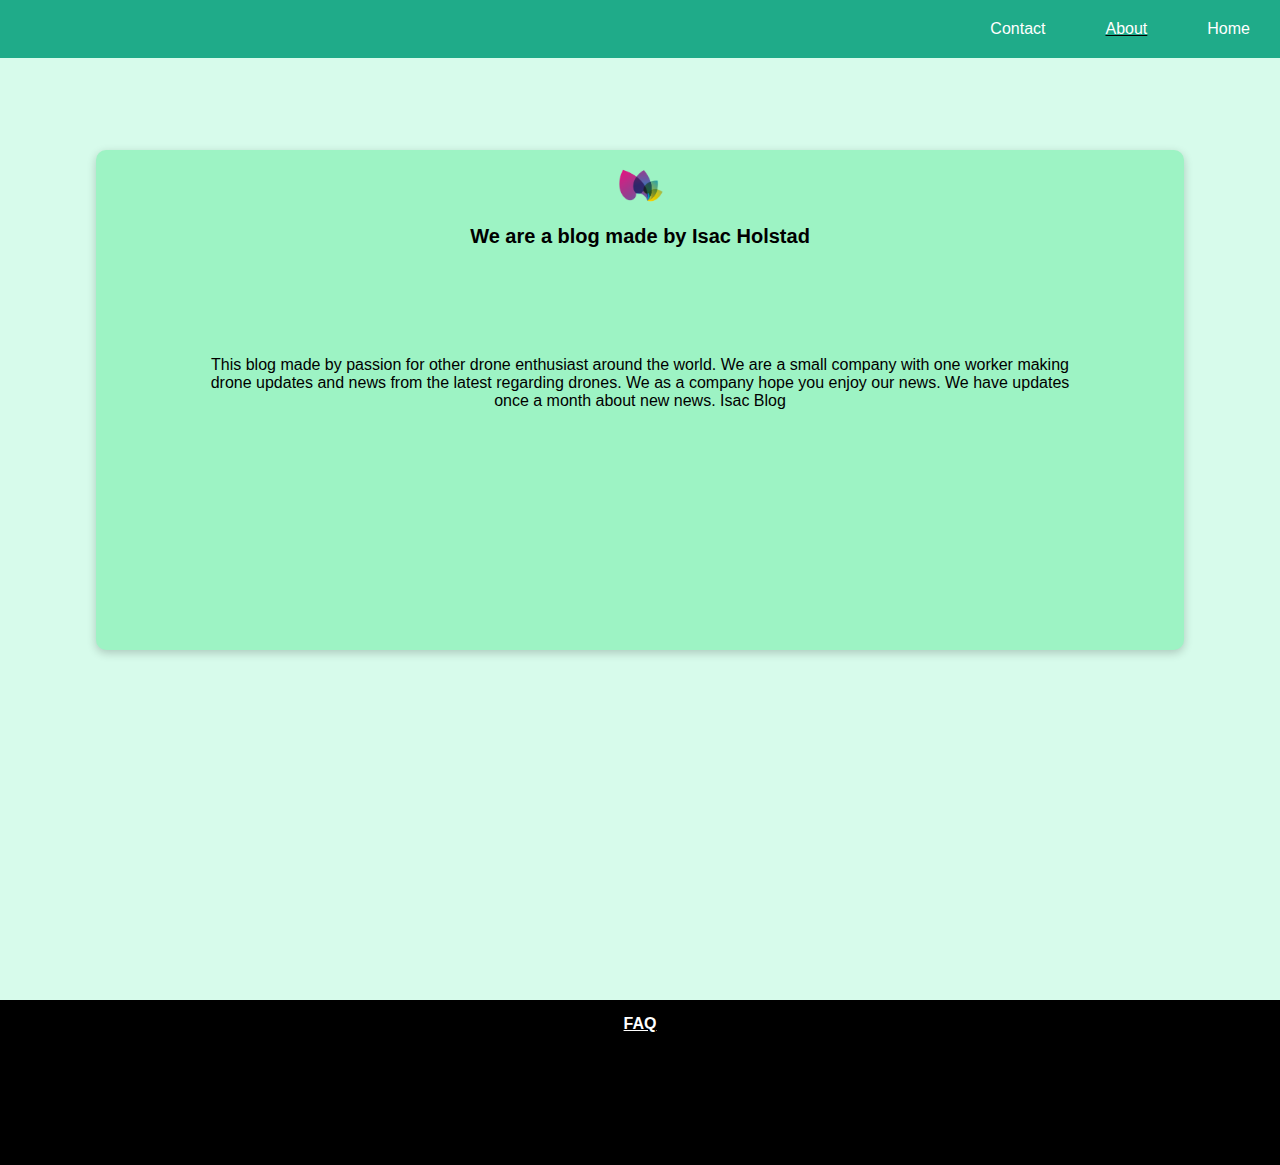
<file: about.html>
<!DOCTYPE html>
<html lang="en">
<head>
    <meta charset="UTF-8">
    <meta http-equiv="X-UA-Compatible" content="IE=edge">
    <meta name="viewport" content="width=device-width, initial-scale=1.0">
    <title>About</title>
    <link rel="stylesheet" href="./css/about.css">
</head>
<body>
    <header class="header">
      <img src="./logo/logo.png" class="logo" alt="blog logo"/>
      <input class="menu-btn" type="checkbox" id="menu-btn" />
      <label class="menu-icon" for="menu-btn"><span class="nav-icon"></span></label>
      <ul class="menu">
        <li><a href="./index.html">Home</a></li>
        <li class="about"><a href="./about.html">About</a></li>
        <li><a href="./contact.html">Contact</a></li>
      </ul>
    </header>
    <div class="about-background">
      <center><div class="about-box">
        <center><img class="about-logo" src="./logo/logo.png" alt="blog logo"></center>
          <h3>We are a blog made by Isac Holstad</h3>
            <p class="about-paragraph">This blog made by passion for other drone enthusiast around the world. We are a small company with one worker making drone
              updates and news from the latest regarding drones. We as a company hope you enjoy our news. We have updates once a month about new news. Isac Blog</p>


      </div></center>

    </div>
  <footer class="footer">
    <h4><a href="./about.html">FAQ</a></h4>
  </footer>
 
    
</body>
</html>
</file>
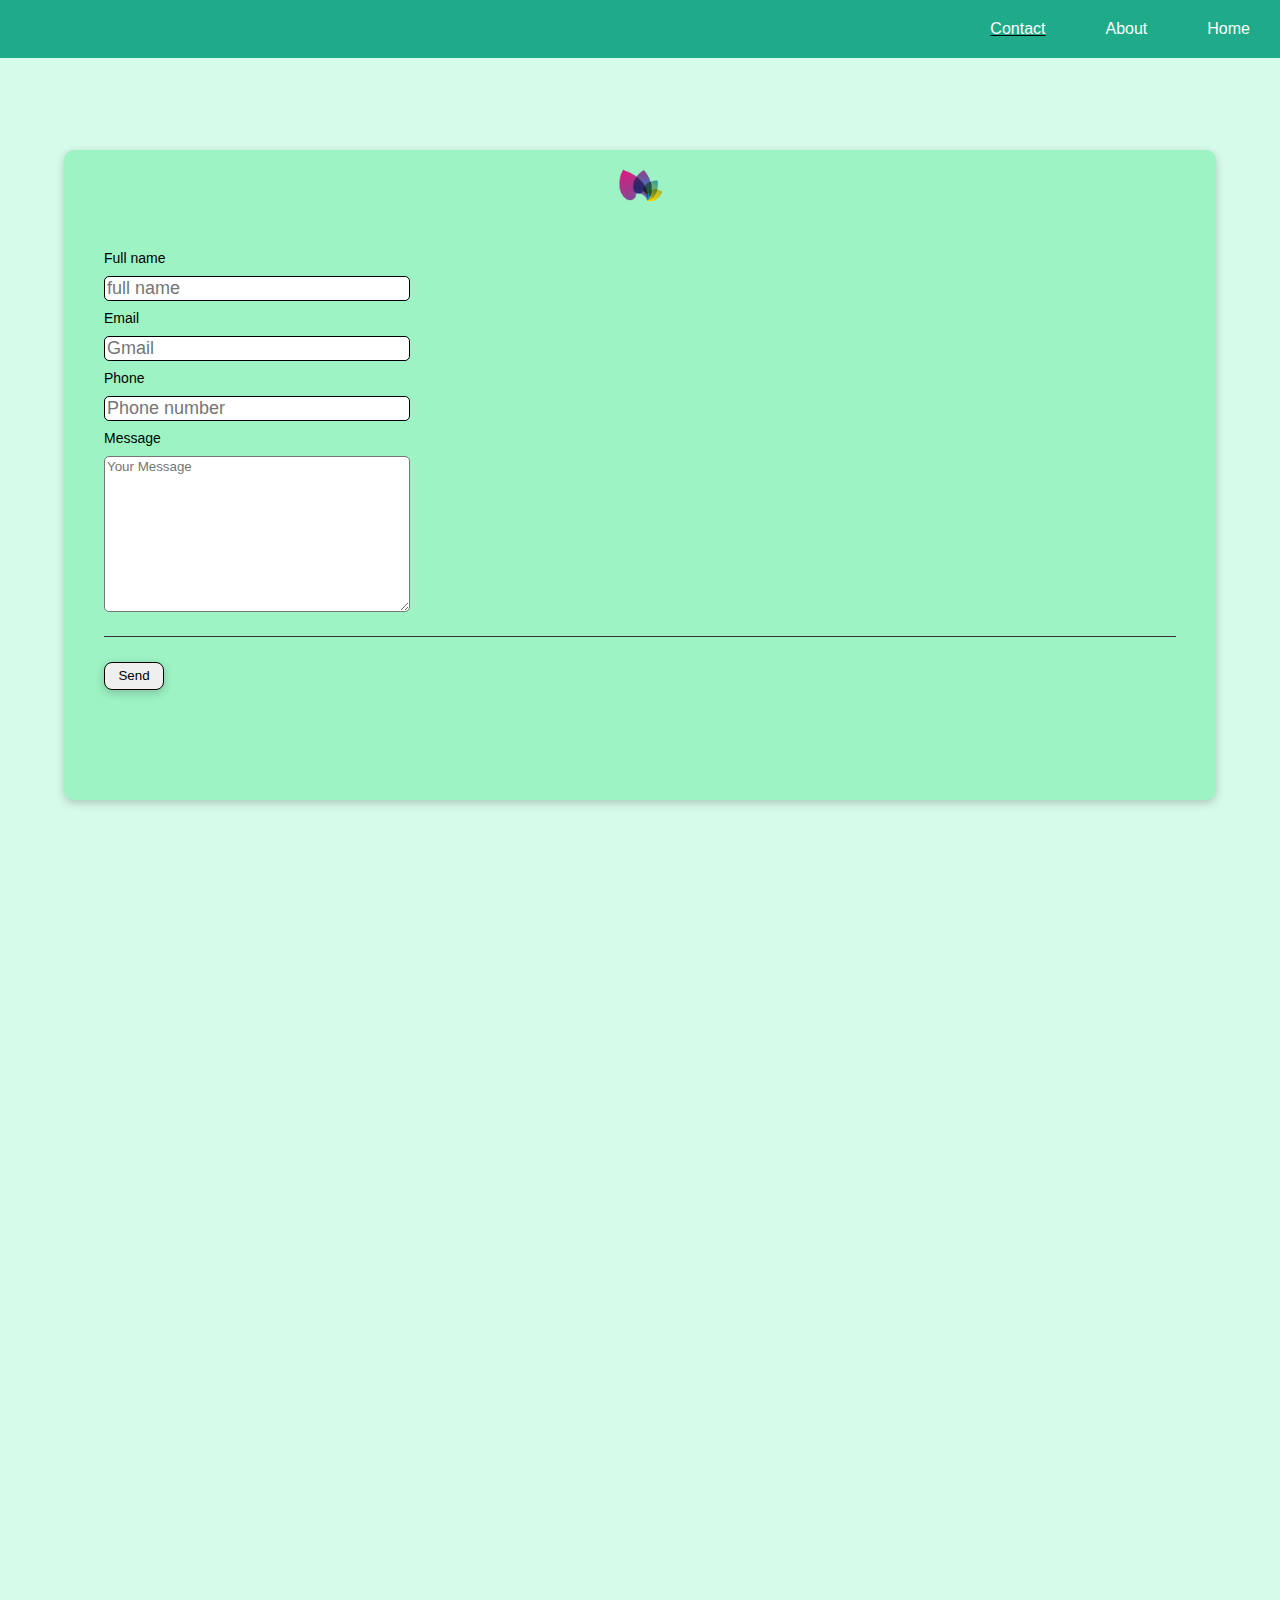
<file: contact.html>
<!DOCTYPE html>
<html lang="en">
<head>
    <meta charset="UTF-8">
    <meta http-equiv="X-UA-Compatible" content="IE=edge">
    <meta name="viewport" content="width=device-width, initial-scale=1.0">
    <title>Contact</title>
    <script src="./js/contact.js" defer></script>
    <link rel="stylesheet" href="./css/contact.css">
</head>
<body>
    <header class="header">
      <img src="./logo/logo.png" class="logo"/>
      <input class="menu-btn" type="checkbox" id="menu-btn" />
      <label class="menu-icon" for="menu-btn"><span class="nav-icon"></span></label>
      <ul class="menu">
        <li><a href="./index.html">Home</a></li>
        <li class="about"><a href="./about.html">About</a></li>
        <li class="contact"><a href="./contact.html">Contact</a></li>
      </ul>
    </header>
    <div class="contact-background">
      <div class="contact-box">
        <center><img class="contact-box-logo" src="./logo/logo.png" alt="blog logo"></center>
        <form>
          <div class="form-group">
            <label>Full name</label>
            <input name="name"  placeholder="full name" minlength="5"/>
            <div class="error-hint hidden">Your name is required*</div>
          </div>
          <div class="form-group">
            <label>Email</label>
            <input name="email"  placeholder="Gmail"/>
            <div class="error-hint hidden">Your Email is not valid*</div>
          </div>
          <div class="form-group">
            <label>Phone</label>
            <input name="phone" placeholder="Phone number" minlength="8"/>
            <div class="error-hint hidden">Your phone is not valid*</div>
          </div>
          <div class="form-group">
            <label>Message</label>
            <textarea name="message" placeholder="Your Message" minlength="25" spellcheck="true"></textarea>
            <div class="error-hint hidden">Your Message is required*</div>
          </div>
          <hr/>
          <button>Send</button>
        </form>
        <div class="thankyou hidden">Thank you for your feedback</div>
      
    
      

    </div>
  <footer class="footer">
    <h4><a href="./about.html">FAQ</a></h4>
  </footer>
 
    
</body>
</html>
</file>
<file: css/about.css>
* {
    margin: 0 auto;
    padding: 0 auto;
    font-family: 'Rubik', sans-serif;
}
a{
  color: white;
}

.logo{
  width: 40px;
}
.about{
  text-decoration: underline;
}
a:hover{
  text-decoration: underline;
}
.header {
  background-color: #1fab89;
    position: absolute;
    width: 100%;
    z-index: 3;
  }
  li:hover{
    text-decoration: underline;
  }

  .header ul {
    margin: 0%;
    padding: 0%;
    list-style: none;
    overflow: hidden;
    background-color: transparent;
  }
  .header ul a {
    display: block;
    padding: 20px;
    text-decoration: none;
  }
  
  .header .logo {
    float: left;
    display: block;
    font-size: 2em;
    padding: 10px 20px;
  }
  .header .menu {
    clear: both;
    max-height: 0;
    transition: max-height 0.2s ease-out;
  }
  .header .menu-icon {
    padding: 28px 20px;
    position: relative;
    float: right;
    cursor: pointer;
  }
  .header .menu-icon .nav-icon {
    background: rgb(255, 255, 255);
    display: block;
    height: 2px;
    width: 18px;
    position: relative;
    transition: background 0.2s ease-out;
  }
  .header .menu-icon .nav-icon:before {
    background-color: rgb(255, 255, 255);
    content: "";
    display: block;
    height: 100%;
    position: absolute;
    width: 100%;
    top: 5px;
    transition: all 0.2s ease-out;
  }
  .header .menu-icon .nav-icon:after {
    background-color: rgb(255, 255, 255);
    content: "";
    display: block;
    height: 100%;
    position: absolute;
    width: 100%;
    top: -5px;
    transition: all 0.2s ease-out;
  }
  .header .menu-btn {
    display: none;
  }
  .header .menu-btn:checked ~ .menu {
    max-height: 240px;
  }
  .header .menu-btn:checked ~ .menu-icon .nav-icon {
    background: transparent;
  }
  .header .menu-btn:checked ~ .menu-icon .nav-icon:before {
    transform: rotate(-45deg);
    top: 0;
  }
  .header .menu-btn:checked ~ .menu-icon .nav-icon:after {
    transform: rotate(45deg);
    top: 0;
  }
  .about-background{
    width: 100%;
    height: 1000px;
    background-color: #D7FBEB;
  }
  .about-box{
    width: 70%;
    height: 500px;
    border-radius: 10px;
    top:150px ;
    position: relative;
    background-color: #9DF3C4;
    box-shadow: 0 3px 10px rgb(0 0 0 / 0.2);
  }
  .about-logo{
    width: 48px;
    padding-top: 15px;
  }
  .about-paragraph{
    padding-top: 10%;
    width: 60%;
  }
  .footer{
    width: 100%;
    height: 150px;
    color: white;
    text-align: center;
    padding-top: 15px;
    background-color: black;
  }
  @media screen and (min-width: 320px) and (max-width: 480px) {
    .about-background{
      width: 100%;
      height: 1000px;
      background-color: #D7FBEB;
    }
    .about-box{
      width: 85%;
      height: 500px;
      border-radius: 10px;
      top:150px ;
      position: relative;
      background-color: #9DF3C4;
      box-shadow: 0 3px 10px rgb(0 0 0 / 0.2);
    }
    h3{
      font-size: 18px;
    }
    .about-logo{
      width: 40px;
      padding-top: 15px;
      padding-bottom: 15px;
    }
    .about-paragraph{
      padding-top: 10%;
      width: 70%;
    }
    .footer{
      width: 100%;
      height: 150px;
      text-decoration: none;
      color: white;
      text-align: center;
      padding-top: 15px;
      background-color: black;
    }

  }
  @media screen and (min-width: 481px) and (max-width:700px) {
    .header li {
        float: right;
      }
      .header li a {
        padding: 20px 30px;
      }
      .header .menu {
        clear: none;
        float: right;
        max-height: none;
        background-color: #1fab89;
        width: 100%;
       position: absolute;
       top: 0%;
      }
      .menu-icon {
        display: none;
      }
      .header {
        background-color: #1fab89;

      }
      .about-background{
        width: 100%;
        height: 1000px;
        background-color: #D7FBEB;
      }
      .about-box{
        width: 85%;
        height: 500px;
        border-radius: 10px;
        top:150px ;
        position: relative;
        background-color: #9DF3C4;
        box-shadow: 0 3px 10px rgb(0 0 0 / 0.2);
      }
      h3{
        font-size: 18px;
      }
      .about-logo{
        width: 48px;
        padding-top: 15px;
        padding-bottom: 15px;
      }
      .about-paragraph{
        padding-top: 10%;
        width: 70%;
      }
      .footer{
        width: 100%;
        height: 150px;
        text-decoration: none;
        color: white;
        text-align: center;
        padding-top: 15px;
        background-color: black;
      }
     
  }
  @media screen and (min-width: 481px) and (max-width:700px) {
    .header li {
      float: right;
    }
    .header li a {
      padding: 20px 30px;
    }
    .header .menu {
      clear: none;
      float: right;
      max-height: none;
      background-color: #1fab89;
      width: 100%;
     position: absolute;
     top: 0%;
    }
    .menu-icon {
      display: none;
    }
    .header {
      background-color: #1fab89;

    }
    .about-background{
      width: 100%;
      height: 1000px;
      background-color: #D7FBEB;
    }
    .about-box{
      width: 85%;
      height: 500px;
      border-radius: 10px;
      top:150px ;
      position: relative;
      background-color: #9DF3C4;
      box-shadow: 0 3px 10px rgb(0 0 0 / 0.2);
    }
    h3{
      font-size: 20px;
    }
    .about-logo{
      width: 48px;
      padding-top: 15px;
      padding-bottom: 15px;
    }
    .about-paragraph{
      padding-top: 10%;
      width: 80%;
    }
    .footer{
      width: 100%;
      height: 150px;
      text-decoration: none;
      color: white;
      text-align: center;
      padding-top: 15px;
      background-color: black;
    }

  }
  @media screen and (min-width: 701px) and (max-width:1400px) {
    .header li {
      float: right;
    }
    .header li a {
      padding: 20px 30px;
    }
    .header .menu {
      clear: none;
      float: right;
      max-height: none;
      background-color: #1fab89;
      width: 100%;
     position: absolute;
     top: 0%;
    }
    .menu-icon {
      display: none;
    }
    .header {
      background-color: #1fab89;

    }
    .about-background{
      width: 100%;
      height: 1000px;
      background-color: #D7FBEB;
    }
    .about-box{
      width: 85%;
      height: 500px;
      border-radius: 10px;
      top:150px ;
      position: relative;
      background-color: #9DF3C4;
      box-shadow: 0 3px 10px rgb(0 0 0 / 0.2);
    }
    h3{
      font-size: 20px;
    }
    .about-logo{
      width: 48px;
      padding-top: 15px;
      padding-bottom: 15px;
    }
    .about-paragraph{
      padding-top: 10%;
      width: 80%;
    }
    .footer{
      width: 100%;
      height: 150px;
      text-decoration: none;
      color: white;
      text-align: center;
      padding-top: 15px;
      background-color: black;
    }

  }
  @media screen and (min-width: 1401px) and (max-width:2500px){
    .header li {
      float: right;
    }
    .header li a {
      padding: 20px 30px;
    }
    .header .menu {
      clear: none;
      float: right;
      max-height: none;
      background-color: #1fab89;
      width: 100%;
     position: absolute;
     top: 0%;
    }
    .menu-icon {
      display: none;
    }
    .header {
      background-color: #1fab89;

    }
    .about-background{
      width: 100%;
      height: 1000px;
      background-color: #D7FBEB;
    }
    .about-box{
      width: 85%;
      height: 500px;
      border-radius: 10px;
      top:150px ;
      position: relative;
      background-color: #9DF3C4;
      box-shadow: 0 3px 10px rgb(0 0 0 / 0.2);
    }
    h3{
      font-size: 20px;
    }
    .about-logo{
      width: 48px;
      padding-top: 15px;
      padding-bottom: 15px;
    }
    .about-paragraph{
      padding-top: 10%;
      width: 80%;
    }
    .footer{
      width: 100%;
      height: 150px;
      text-decoration: none;
      color: white;
      text-align: center;
      padding-top: 15px;
      background-color: black;
    }

  }
</file>
<file: css/contact.css>
* {
    padding: 0 auto;
    margin: 0 auto;
    font-family: 'Rubik', sans-serif;
}

.header {
  background-color: #1fab89;
    position: absolute;
    width: 100%;
    z-index: 3;
  }
  li:hover{
    text-decoration: underline;
  }

  .header ul {
    margin: 0%;
    padding: 0%;
    list-style: none;
    overflow: hidden;
    background-color: transparent;
  }
  .header ul a {
    display: block;
    padding: 20px;
    text-decoration: none;
  }
  
  .header .logo {
    float: left;
    display: block;
    font-size: 2em;
    padding: 10px 20px;
  }
  .header .menu {
    clear: both;
    max-height: 0;
    transition: max-height 0.2s ease-out;
  }
  .header .menu-icon {
    padding: 28px 20px;
    position: relative;
    float: right;
    cursor: pointer;
  }
  .header .menu-icon .nav-icon {
    background: rgb(255, 255, 255);
    display: block;
    height: 2px;
    width: 18px;
    position: relative;
    transition: background 0.2s ease-out;
  }
  .header .menu-icon .nav-icon:before {
    background-color: rgb(255, 255, 255);
    content: "";
    display: block;
    height: 100%;
    position: absolute;
    width: 100%;
    top: 5px;
    transition: all 0.2s ease-out;
  }
  .header .menu-icon .nav-icon:after {
    background-color: rgb(255, 255, 255);
    content: "";
    display: block;
    height: 100%;
    position: absolute;
    width: 100%;
    top: -5px;
    transition: all 0.2s ease-out;
  }
  .header .menu-btn {
    display: none;
  }
  .header .menu-btn:checked ~ .menu {
    max-height: 240px;
  }
  .header .menu-btn:checked ~ .menu-icon .nav-icon {
    background: transparent;
  }
  .header .menu-btn:checked ~ .menu-icon .nav-icon:before {
    transform: rotate(-45deg);
    top: 0;
  }
  .header .menu-btn:checked ~ .menu-icon .nav-icon:after {
    transform: rotate(45deg);
    top: 0;
  }
  /*
  this
  is 
  just
   for
   temporary
   spacing
   */
   a{
    color: white;
  }
  .contact{
      text-decoration: underline;
  }
  
  .logo{
    width: 40px;
  }
  
  a:hover{
    text-decoration: underline;
  }
  .contact-background{
    width: 100%;
    height: 2000px;
    background-color: #D7FBEB;
  }
  .contact-box{
    width: 70%;
    position: relative;
    top: 150px;
    box-shadow: 0 3px 10px rgb(0 0 0 / 0.2);
    border-radius: 10px;
    height: 650px;
    background-color: #9DF3C4;
  }
  .contact-box-logo{
    width: 48px;
    padding-top: 15px;
  }
  /*



  */
  form{
    padding: 40px;

  }
  .form-group{
    margin-bottom: 5px;
  }
  .form-group label{
    font-size: 18px;
    font-weight: 400;
    display: block;
    margin-bottom: 10px;
  }
  textarea{
    width: 40%;
    height: 150px;
  }
  .form-group input{
    border: 1px solid black;
    width: 24%;
    font-size: 18px;
    color: #333;
    margin-bottom: 4px;
  }
  input.invalid{
    border: 1px solid red;
    color: red;
  }
  .error-hint{
    color: red;
    padding-bottom: 5px;
    font-size: 12px;
  }
  hr{
    background-color: #333;
    border: 0;
    height: 1px;
    margin-top: 20px;
    margin-bottom: 20px;
  }
  button{
    margin-top: 5px;
    transition: all 0.5s;
    border-radius: 8px;
    border: 1px solid black;
    box-shadow: 0 3px 10px rgb(0 0 0 / 0.2);
  }
  button:hover{
    border: 1px solid black;
  }
  .hidden{
    display: none;
  }
  .thankyou{
    text-align: center;
    font-size: 20px;
  }
 
  .footer{
    width: 100%;
    height: 100px;
    color: white;
    background-color: black;
    text-align: center;
    position: absolute;
    top: 2000px;
    padding-top: 15px;
  }
  @media screen and (min-width: 320px) and (max-width: 480px){
    .contact-background{
      width: 100%;
      height: 2000px;
      background-color: #D7FBEB;
    }
    .contact-box{
      width: 85%;
      position: relative;
      top: 150px;
      box-shadow: 0 3px 10px rgb(0 0 0 / 0.2);
      border-radius: 10px;
      height: 650px;
      background-color: #9DF3C4;
    }
    .contact-box-logo{
      width: 40px;
      padding-top: 15px;
    }
    
    form{
      padding: 40px;
  
    }
    
    .form-group{
      margin-bottom: 5px;
    }
    .form-group label{
      font-size: 14px;
      font-weight: 400;
      display: block;
      margin-bottom: 10px;
    }
    textarea{
      width: 180px;
      height: 150px;
      border-radius: 5px;
    }
    .form-group input{
      border: 1px solid black;
      width: 180px;
      font-size: 18px;
      color: #333;
      margin-bottom: 4px;
      border-radius: 5px;
    }
    input.invalid{
      border: 1px solid red;
      color: red;
    }
    .error-hint{
      color: red;
      padding-bottom: 5px;
      font-size: 12px;
    }
    hr{
      background-color: #333;
      border: 0;
      height: 1px;
      margin-top: 20px;
      margin-bottom: 20px;
    }
    button{
      margin-top: 5px;
      transition: all 0.5s;
      border-radius: 8px;
      height: 23px;
      width: 50px;
      border: 1px solid black;
      box-shadow: 0 3px 10px rgb(0 0 0 / 0.2);
    }
    button:hover{
      border: 1px solid black;
    }
    .hidden{
      display: none;
    }
    .thankyou{
      text-align: center;
      font-size: 20px;
      padding-top: 50px;
    }

  }
  @media screen and (min-width: 481px) and (max-width:700px) {
    .header li {
        float: right;
      }
      .header li a {
        padding: 20px 30px;
      }
      .header .menu {
        clear: none;
        float: right;
        max-height: none;
        background-color: #1fab89;
        width: 100%;
       position: absolute;
       top: 0%;
      }
      .menu-icon {
        display: none;
      }
      .header {
        background-color: #1fab89;

      }
      .contact-background{
        width: 100%;
        height: 2000px;
        background-color: #D7FBEB;
      }
      .contact-box{
        width: 85%;
        position: relative;
        top: 150px;
        box-shadow: 0 3px 10px rgb(0 0 0 / 0.2);
        border-radius: 10px;
        height: 650px;
        background-color: #9DF3C4;
      }
      .contact-box-logo{
        width: 40px;
        padding-top: 15px;
      }
      
      form{
        padding: 40px;
    
      }
      
      .form-group{
        margin-bottom: 5px;
      }
      .form-group label{
        font-size: 14px;
        font-weight: 400;
        display: block;
        margin-bottom: 10px;
      }
      textarea{
        width: 180px;
        height: 150px;
        border-radius: 5px;
      }
      .form-group input{
        border: 1px solid black;
        width: 180px;
        font-size: 18px;
        color: #333;
        margin-bottom: 4px;
        border-radius: 5px;
      }
      input.invalid{
        border: 1px solid red;
        color: red;
      }
      .error-hint{
        color: red;
        padding-bottom: 5px;
        font-size: 12px;
      }
      hr{
        background-color: #333;
        border: 0;
        height: 1px;
        margin-top: 20px;
        margin-bottom: 20px;
      }
      button{
        margin-top: 5px;
        transition: all 0.5s;
        border-radius: 8px;
        height: 23px;
        width: 50px;
        border: 1px solid black;
        box-shadow: 0 3px 10px rgb(0 0 0 / 0.2);
      }
      button:hover{
        border: 1px solid black;
      }
      .hidden{
        display: none;
      }
      .thankyou{
        text-align: center;
        font-size: 20px;
        padding-top: 50px;
      }
      
     
  }
  @media screen and (min-width: 701px) and (max-width:1400px) {
    .header li {
      float: right;
    }
    .header li a {
      padding: 20px 30px;
    }
    .header .menu {
      clear: none;
      float: right;
      max-height: none;
      background-color: #1fab89;
      width: 100%;
     position: absolute;
     top: 0%;
    }
    .menu-icon {
      display: none;
    }
    .header {
      background-color: #1fab89;

    }
    .contact-background{
      width: 100%;
      height: 2000px;
      background-color: #D7FBEB;
    }
    .contact-box{
      width: 90%;
      position: relative;
      top: 150px;
      box-shadow: 0 3px 10px rgb(0 0 0 / 0.2);
      border-radius: 10px;
      height: 650px;
      background-color: #9DF3C4;
    }
    .contact-box-logo{
      width: 48px;
      padding-top: 15px;
    }
    
    form{
      padding: 40px;
  
    }
    
    .form-group{
      margin-bottom: 5px;
    }
    .form-group label{
      font-size: 14px;
      font-weight: 400;
      display: block;
      margin-bottom: 10px;
    }
    textarea{
      width: 300px;
      height: 150px;
      border-radius: 5px;
    }
    .form-group input{
      border: 1px solid black;
      width: 300px;
      font-size: 18px;
      color: #333;
      margin-bottom: 4px;
      border-radius: 5px;
    }
    input.invalid{
      border: 1px solid red;
      color: red;
    }
    .error-hint{
      color: red;
      padding-bottom: 5px;
      font-size: 12px;
    }
    hr{
      background-color: #333;
      border: 0;
      height: 1px;
      margin-top: 20px;
      margin-bottom: 20px;
    }
    button{
      margin-top: 5px;
      transition: all 0.5s;
      border-radius: 8px;
      height: 28px;
      width: 60px;
      border: 1px solid black;
      box-shadow: 0 3px 10px rgb(0 0 0 / 0.2);
    }
    button:hover{
      border: 1px solid black;
    }
    .hidden{
      display: none;
    }
    .thankyou{
      text-align: center;
      font-size: 20px;
      padding-top: 50px;
    }

  }
  @media screen and (min-width: 1401px) and (max-width:2500px) {
    .header li {
      float: right;
    }
    .header li a {
      padding: 20px 30px;
    }
    .header .menu {
      clear: none;
      float: right;
      max-height: none;
      background-color: #1fab89;
      width: 100%;
     position: absolute;
     top: 0%;
    }
    .menu-icon {
      display: none;
    }
    .header {
      background-color: #1fab89;

    }
    .contact-background{
      width: 100%;
      height: 2000px;
      background-color: #D7FBEB;
    }
    .contact-box{
      width: 90%;
      position: relative;
      top: 150px;
      box-shadow: 0 3px 10px rgb(0 0 0 / 0.2);
      border-radius: 10px;
      height: 650px;
      background-color: #9DF3C4;
    }
    .contact-box-logo{
      width: 48px;
      padding-top: 15px;
    }
    
    form{
      padding: 40px;
  
    }
    
    .form-group{
      margin-bottom: 5px;
    }
    .form-group label{
      font-size: 20px;
      font-weight: 400;
      display: block;
      margin-bottom: 10px;
    }
    textarea{
      width: 350px;
      height: 150px;
      border-radius: 5px;
    }
    .form-group input{
      border: 1px solid black;
      width: 350px;
      font-size: 18px;
      color: #333;
      margin-bottom: 4px;
      border-radius: 5px;
    }
    input.invalid{
      border: 1px solid red;
      color: red;
    }
    .error-hint{
      color: red;
      padding-bottom: 5px;
      font-size: 18px;
    }
    hr{
      background-color: #333;
      border: 0;
      height: 1px;
      margin-top: 20px;
      margin-bottom: 20px;
    }
    button{
      margin-top: 5px;
      transition: all 0.5s;
      border-radius: 8px;
      font-size: 18px;
      height: 35px;
      width: 70px;
      border: 1px solid black;
      box-shadow: 0 3px 10px rgb(0 0 0 / 0.2);
    }
    button:hover{
      border: 1px solid black;
    }
    .hidden{
      display: none;
    }
    .thankyou{
      text-align: center;
      font-size: 20px;
      padding-top: 50px;
    }


  }
</file>
